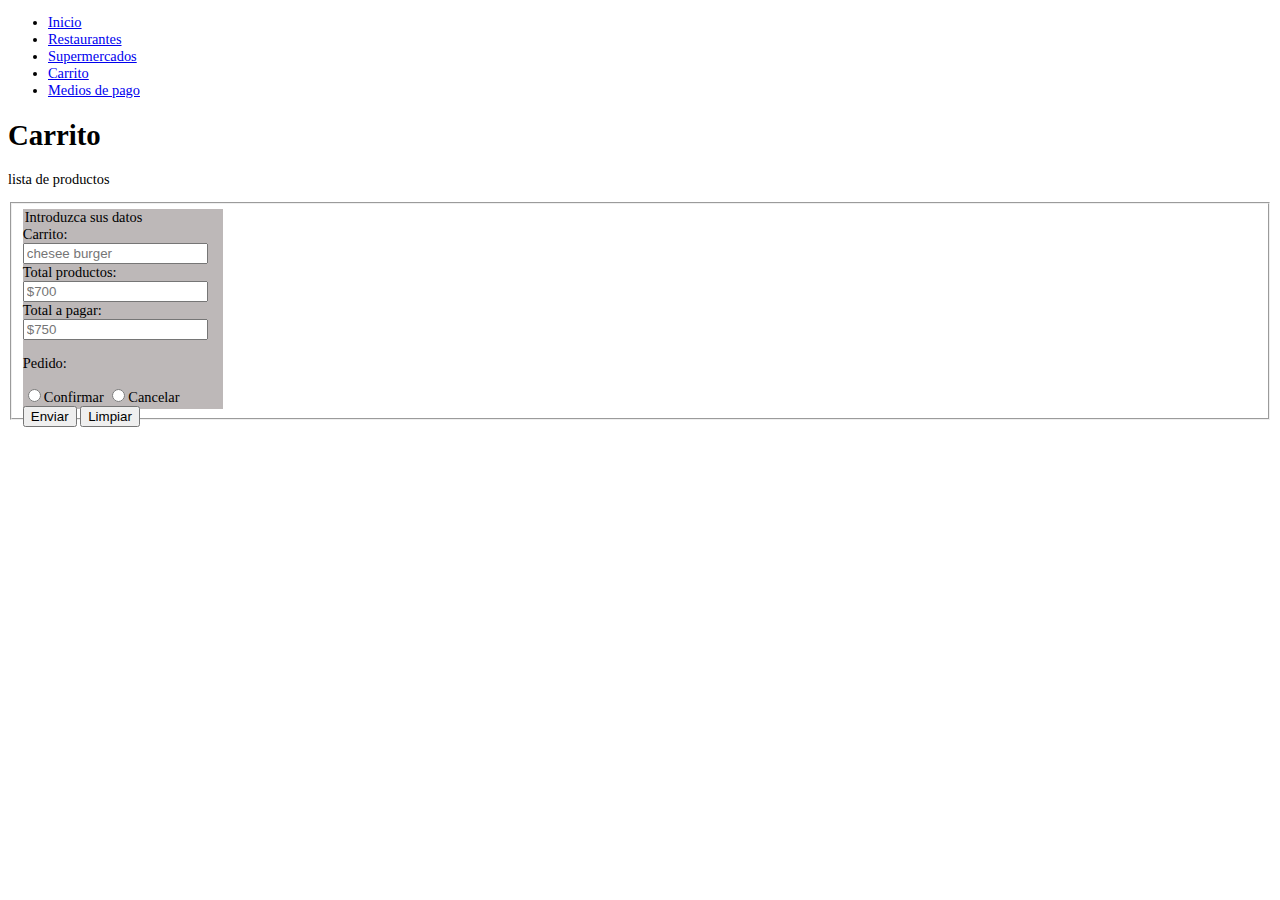
<file: App Food-grids - prueba/Paginas/Carrito.html>
<!DOCTYPE html>
<html lang="en">
<head>
    <meta charset="UTF-8">
    <meta http-equiv="X-UA-Compatible" content="IE=edge">
    <meta name="viewport" content="width=device-width, initial-scale=1.0">
    <title>app food</title>
    <link rel="stylesheet" href="../Archivos.css/styles.css">
</head>
<body>

    <header>
        <nav>
            <ul>
                <li><a href="../index.html">Inicio</a></li>
                <li><a href="./Restaurantes.html">Restaurantes</a></li>
                <li><a href="./supermercados.html">Supermercados</a></li>
                <li><a href="./carrito.html">Carrito</a></li>
                <li><a href="./medios de pago.html">Medios de pago</a></li>
                
                
            </ul>
        </nav>
    </header>
</form>
<main>
<h1>Carrito</h1>
<section></section>
</main>
<footer>
    <p>lista de productos</p>
</footer>
</body>
</html>
    <form action="">
        <fieldset>
            <div class="cuadro cuadro--margen cuadro--padding cuadro--borde">
                <legend>Introduzca sus datos</legend>
            <label for="Carrito">Carrito:</label>
            <input type="text" name="Nombre" placeholder="chesee burger">
            <label for="Total productos">Total productos:</label>
            <input type="text" name="Apellido" placeholder="$700">
            <label for="Total a pagar">Total a pagar:</label>
            <input type="email" name="E-mail" placeholder="$750">
            <p>Pedido:</p>
            <input type="radio" name="Confirmar pedido" value="hombre"><label for="sexo">Confirmar</label>
            <input type="radio" name="Confirmar pedido" value="mujer"><label for="sexo">Cancelar</label>
            <input type="submit" value="Enviar">
            <label for="reiniciar"></label>
            <input type="reset" name="reiniciar" value="Limpiar">
            </div>
        </fieldset>
</file>
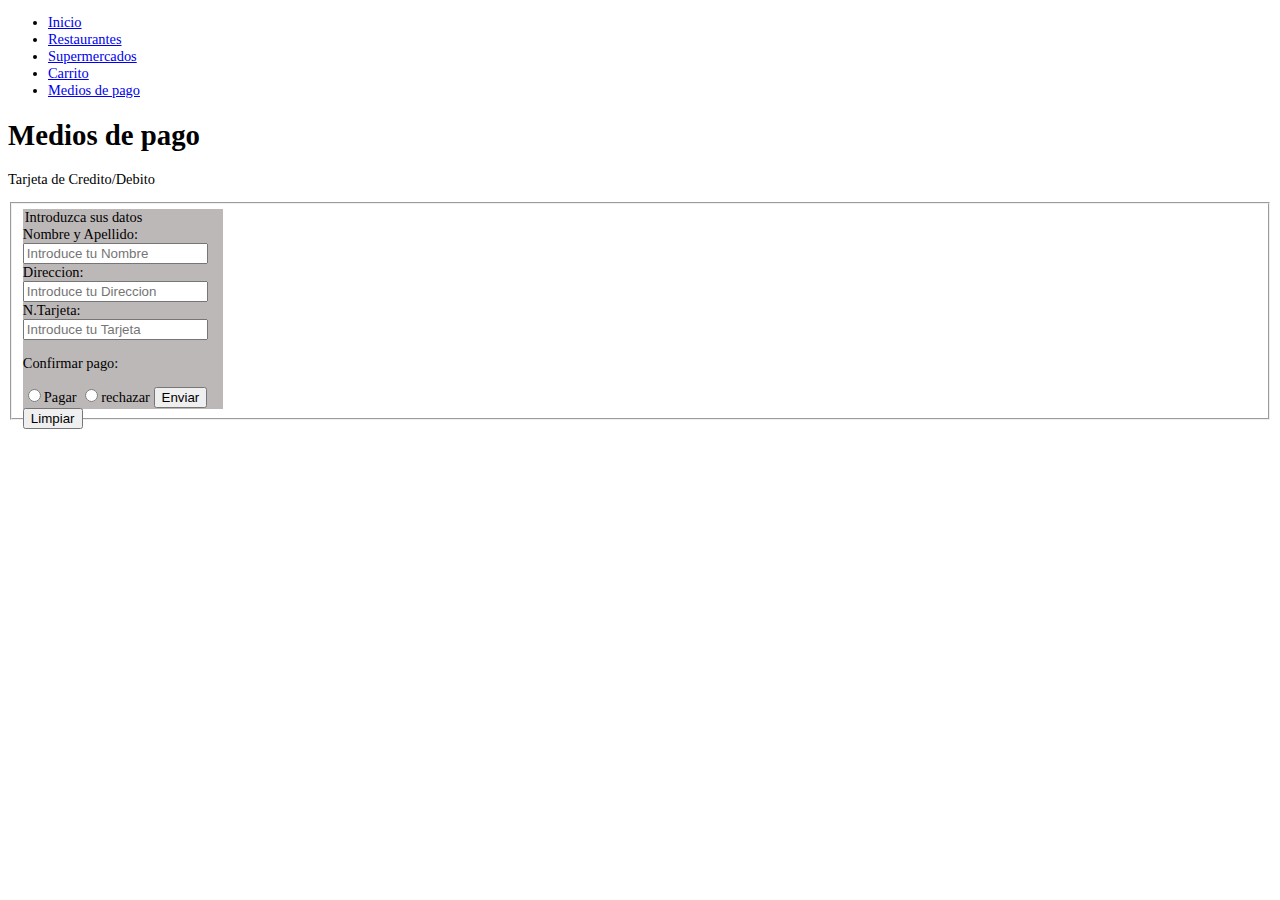
<file: App Food-grids - prueba/Paginas/Medios de pago.html>
<!DOCTYPE html>
<html lang="en">
<head>
    <meta charset="UTF-8">
    <meta http-equiv="X-UA-Compatible" content="IE=edge">
    <meta name="viewport" content="width=device-width, initial-scale=1.0">
    <title>app food</title>
    <link rel="stylesheet" href="../Archivos.css/styles.css">
</head>
<body>
    <header>
        <nav>
            <ul>
                <li><a href="../index.html">Inicio</a></li>
                <li><a href="./Restaurantes.html">Restaurantes</a></li>
                <li><a href="./Supermercados.html">Supermercados</a></li>
                <li><a href="./Carrito.html">Carrito</a></li>
                <li><a href="./Medios de pago.html">Medios de pago</a></li>
                
                
            </ul>
        </nav>
    </header>
    <main>
<h1>Medios de pago</h1>

    </main>
    <footer>
        <p>Tarjeta de Credito/Debito</p>
    </footer>
</body>
</html>
<form action="">
    <fieldset>
        <div class="cuadro cuadro--margen cuadro--padding cuadro--borde">
            <legend>Introduzca sus datos</legend>
        <label for="Nombre y Apellido">Nombre y Apellido:</label>
        <input type="text" name="Nombre" placeholder="Introduce tu Nombre">
        <label for="Direccion">Direccion:</label>
        <input type="text" name="Apellido" placeholder="Introduce tu Direccion">
        <label for="N.Tarjeta">N.Tarjeta:</label>
        <input type="email" name="E-mail" placeholder="Introduce tu Tarjeta">
        <p>Confirmar pago:</p>
        <input type="radio" name="Pagar" value="hombre"><label for="sexo">Pagar</label>
        <input type="radio" name="Pagar" value="mujer"><label for="sexo">rechazar</label>
        <input type="submit" value="Enviar">
        <label for="reiniciar"></label>
        <input type="reset" name="reiniciar" value="Limpiar">
        </div>
    </fieldset>
</form>
</file>
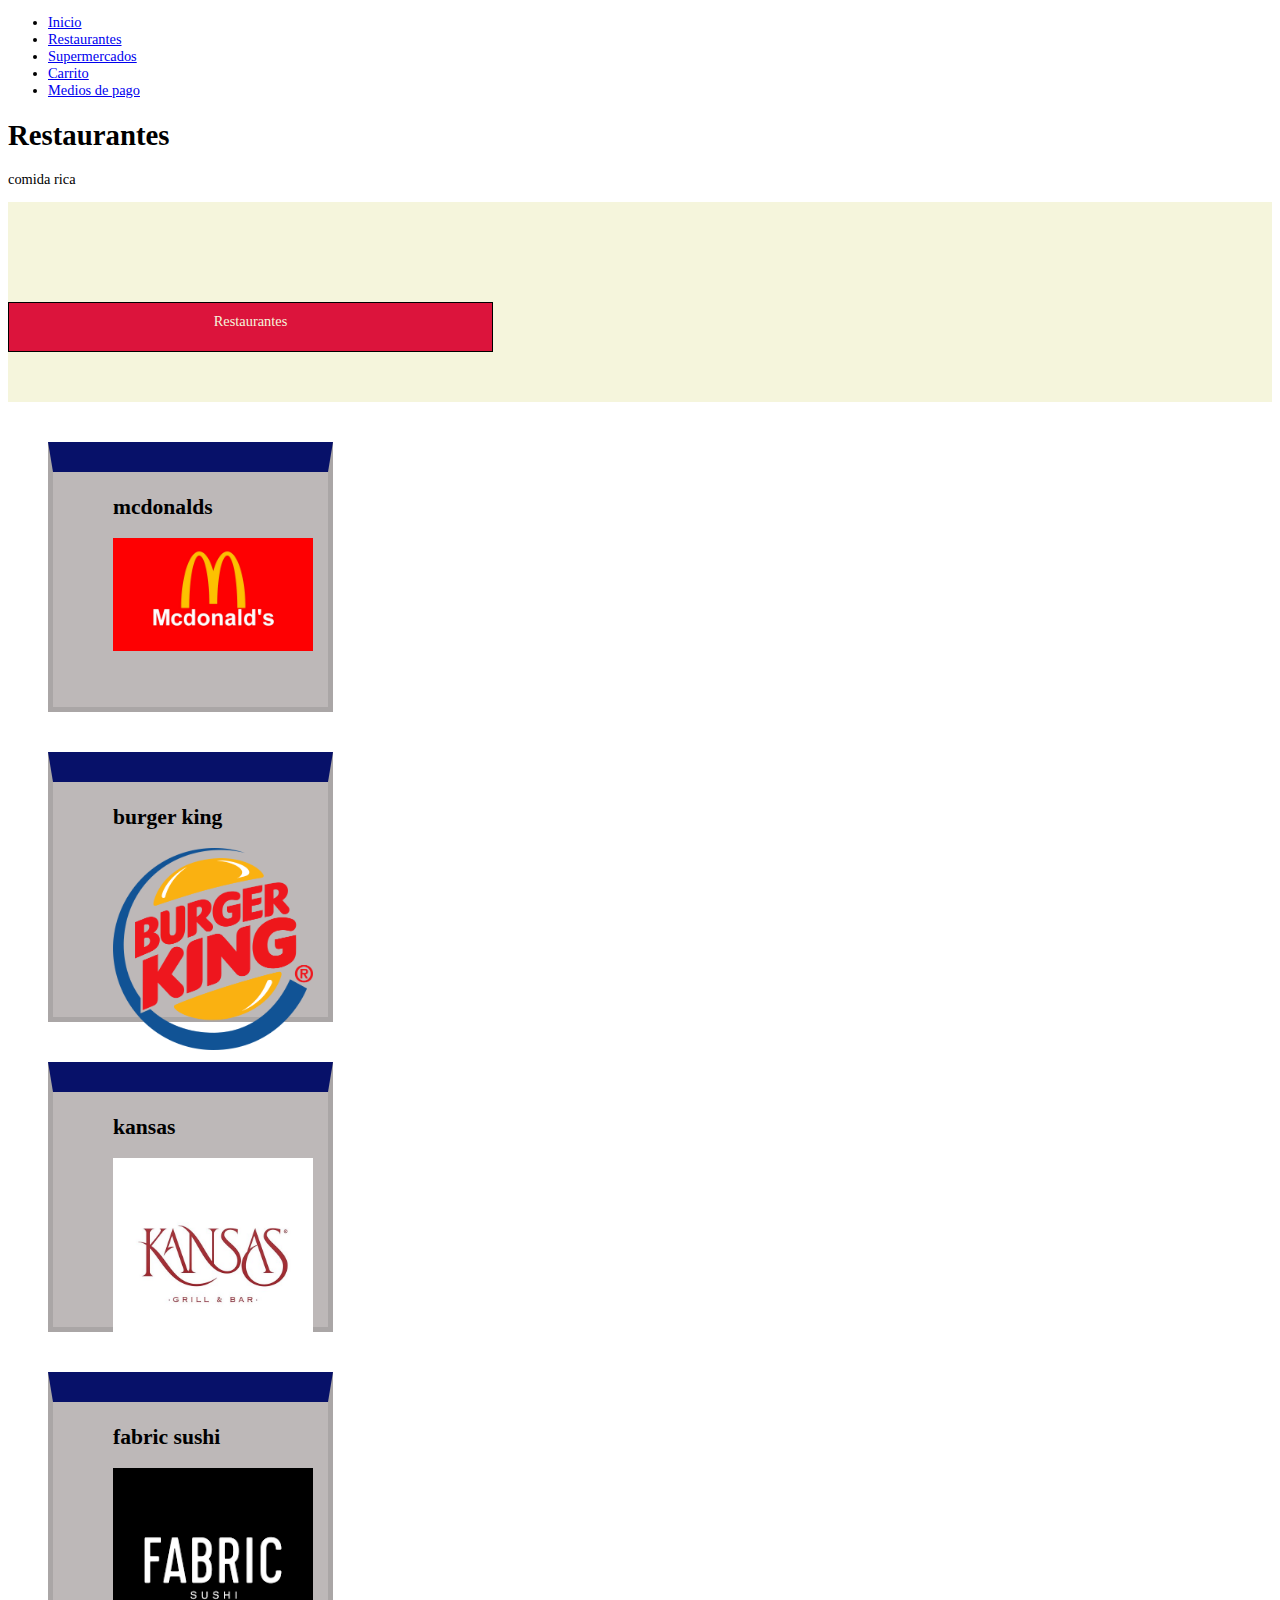
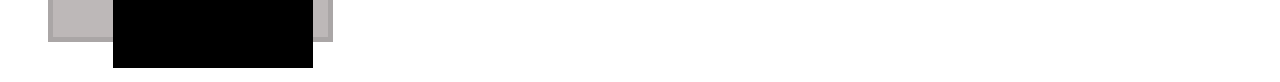
<file: App Food-grids - prueba/Paginas/Restaurantes.html>
<!DOCTYPE html>
<html lang="en">
<head>
    <meta charset="UTF-8">
    <meta http-equiv="X-UA-Compatible" content="IE=edge">
    <meta name="viewport" content="width=device-width, initial-scale=1.0">
    <title>app food</title>
    <link rel="stylesheet" href="../Archivos.css/styles.css">
</head>
<body>
    



    <header>
        <nav>
            <ul>
                <li><a href="../index.html">Inicio</a></li>
                <li><a href="./Restaurantes.html">Restaurantes</a></li>
                <li><a href="./Supermercados.html">Supermercados</a></li>
                <li><a href="./Carrito.html">Carrito</a></li>
                <li><a href="./Medios de pago.html">Medios de pago</a></li>
                
                
            </ul>
        </nav>
    </header>
    <main>
<h1>Restaurantes</h1>
<section></section>
    </main>
    <footer>
        <p>comida rica</p>
    </footer>
</body>
<div class="grid-container">
        
    <div class="item2">Restaurantes</div>
    
    

    

</div>
</html>

</article>
</section>
<div class="cuadro cuadro--margen--50px cuadro--padding--25px cuadro--borde--5px">
    <h2>mcdonalds
    </h2>
    <img src="../Imagenes/mcdonalds.jpg" width="200px" alt="">
</div>
<div class="cuadro cuadro--margen--50px cuadro--padding--25px cuadro--borde--5px">
    <h2>burger king</h2>
    <img src="../Imagenes/BURGER-KING.jpg" width="200px" alt="">
</div>
<div class="cuadro cuadro--margen--50px cuadro--padding--25px cuadro--borde--5px">
    <h2>kansas</h2>
    <img src="../Imagenes/kansas.jpg" width="200px" alt="">
</div>
<div class="cuadro cuadro--margen--50px cuadro--padding--25px cuadro--borde--5px">
    <h2>fabric sushi</h2>
    <img src="../Imagenes/fabric sushi.jpg " width="200px" alt="">
</div>
</main>
</body>
</html>
</file>
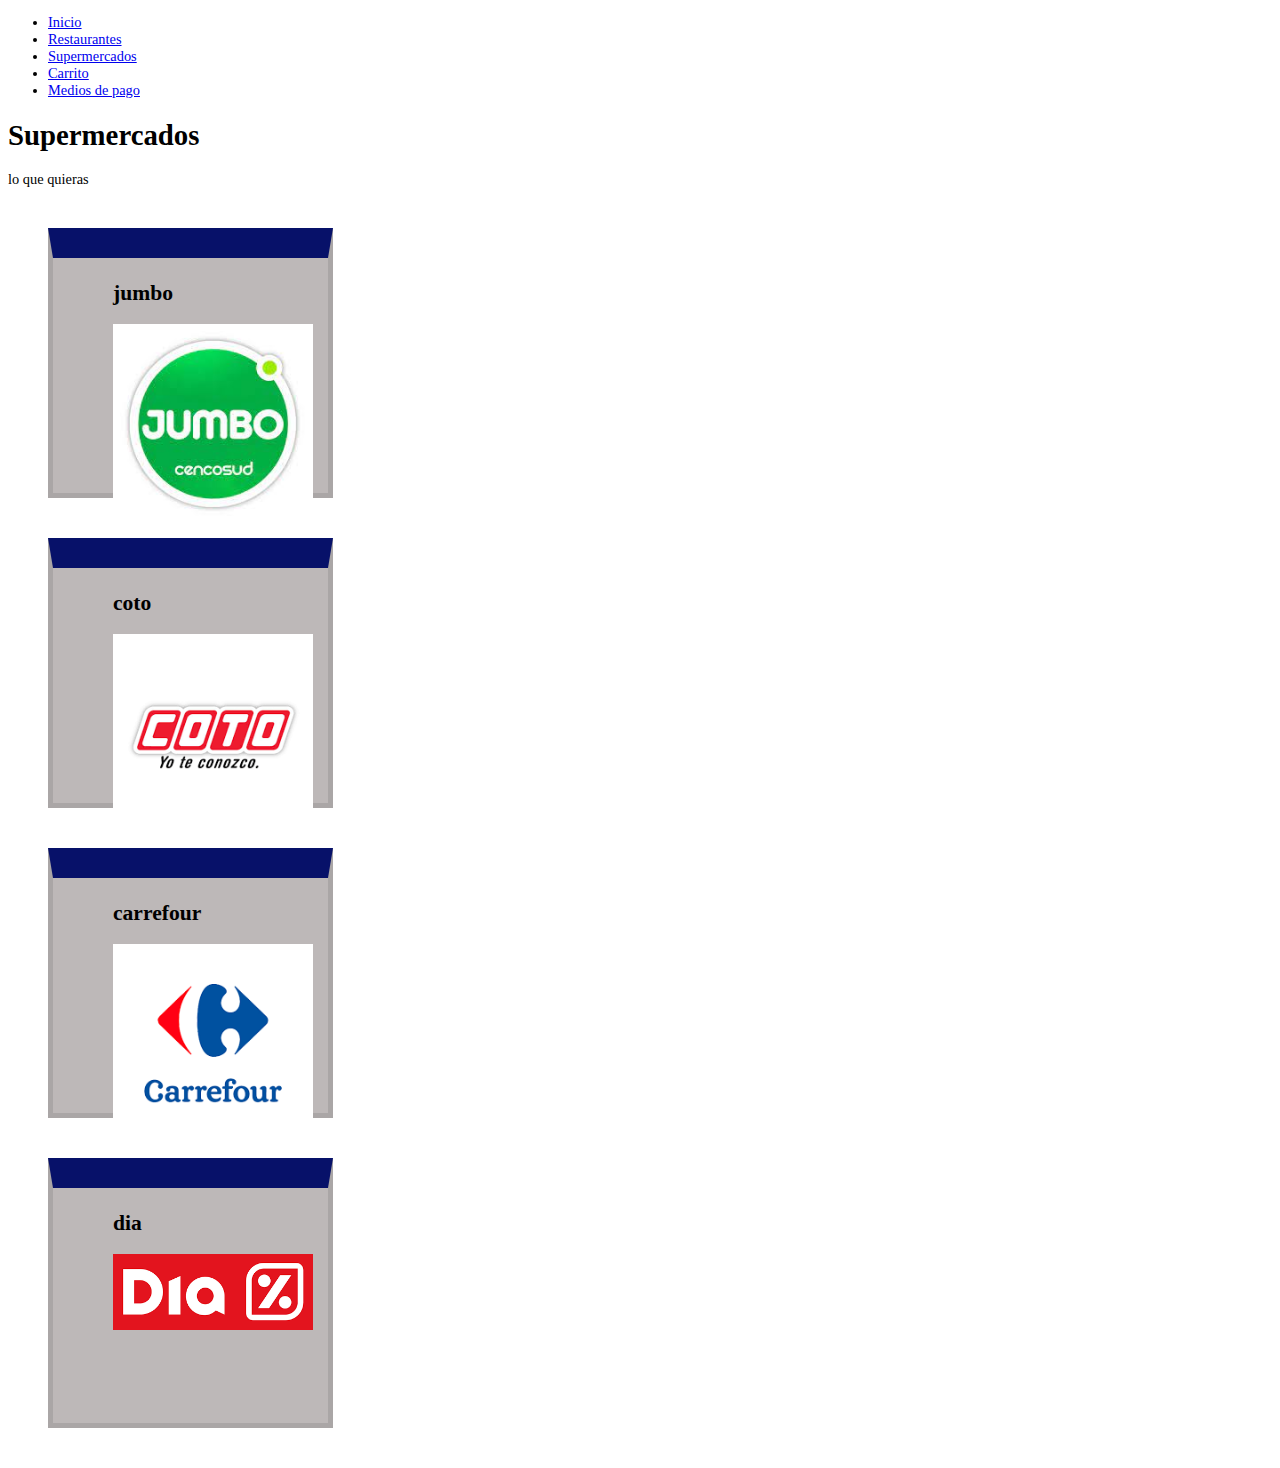
<file: App Food-grids - prueba/Paginas/Supermercados.html>
<!DOCTYPE html>
<html lang="en">
<head>
    <meta charset="UTF-8">
    <meta http-equiv="X-UA-Compatible" content="IE=edge">
    <meta name="viewport" content="width=device-width, initial-scale=1.0">
    <title>app food</title>
    <link rel="stylesheet" href="../Archivos.css/styles.css">
</head>
<body>
    <header>
        <nav>
            <ul>
                <li><a href="../index.html">Inicio</a></li>
                <li><a href="./Restaurantes.html">Restaurantes</a></li>
                <li><a href="./Supermercados.html">Supermercados</a></li>
                <li><a href="./Carrito.html">Carrito</a></li>
                <li><a href="./Medios de pago.html">Medios de pago</a></li>
                
            </ul>
        </nav>
    </header>
    <main>
<h1>Supermercados</h1>
<section></section>
    </main>
    <footer>
        <p>lo que quieras</p>
    </footer>
</body>
</html>

</article>
</section>
<div class="cuadro cuadro--margen--50px cuadro--padding--25px cuadro--borde--5px">
    <h2>jumbo
    </h2>
    <img src="../Imagenes/jumbo.jpg" width="200px" alt="">
</div>
<div class="cuadro cuadro--margen--50px cuadro--padding--25px cuadro--borde--5px">
    <h2>coto</h2>
    <img src="../Imagenes/coto.jpg" width="200px" alt="">
</div>
<div class="cuadro cuadro--margen--50px cuadro--padding--25px cuadro--borde--5px">
    <h2>carrefour</h2>
    <img src="../Imagenes/carrefour.jpg" width="200px" alt="">
</div>
<div class="cuadro cuadro--margen--50px cuadro--padding--25px cuadro--borde--5px">
    <h2>dia</h2>
    <img src="../Imagenes/dia.jpg " width="200px" alt="">
</div>
</main>
</body>
</html>
</file>
<file: App Food-grids - prueba/Archivos.css/styles.css>
/* {
            margin: 0%;
            padding: 0%;
            box-sizing:border-box
        }/
        /* p{
            display: inline;
        } */
        html{
          font-size: 90%;
      }
      ul ul{
          position: absolute;
          display: none;
      }
      /*ul li{
          display: inline;
      } */
      ul li:hover ul{
          display: block;
      }
      .noticia{
          width: 100%;
          height: 250px;
          background-color: #9c9292;
      }
      .noticia_titulo{
          color: black;
          font-size: 32px;
      }
      .noticialista{
          display: inline;
      }
      .noticiatitulo--uppercase{
          text-transform: capitalize;
      }
      .cuadro{
          width: 200px;
          height: 200px;
          background-color: #bdb8b8;
      }
      .cuadro--margen--50px{
          margin: 40px;
          margin-top: 40px;
      }
      .cuadro--padding--25px{
          padding: 5px 15px 30px 60px;
      }
      .cuadro--borde--5px{
          border-width: thick;
          border-style: solid;
          border-color: rgba(0, 0, 0, 0.096);
          border-top: solid 30px #071169;
      }

      @media (min-width: 1200px){
        .grid-container{
           display: grid;
           background-color: beige;
           grid-template-columns: 200px auto ;
           grid-template-areas: 
           'header header header'
           'menu main aside'
           'footer footer footer';
       
           grid-template: 
           'header header header' 100px
           'menu main aside' 50px
           'footer footer footer' 50px 
            ;
        }
          }


   @media (min-width: 400px){
 .grid-container{
    display: grid;
    background-color: beige;
    grid-template-columns: 200px auto ;
    grid-template-areas: 
    'header header header'
    'menu main aside'
    'footer footer footer';

    grid-template: 
    'header header header' 100px
    'menu main aside' 50px
    'footer footer footer' 50px 
     ;
 }
   }
  .grid-container div{
    background-color: crimson;
    text-align: center;
    color: beige;
    padding: 10px;
    border: 1px solid black

  }

  .item1{
    grid-area: header;


  }

  .item2{
    grid-area: menu;


  }
  .item3{
    grid-area: main;


  }

  .item4{
    grid-area: aside;


  }

  .item5{
    grid-area: footer;


  }
</file>
